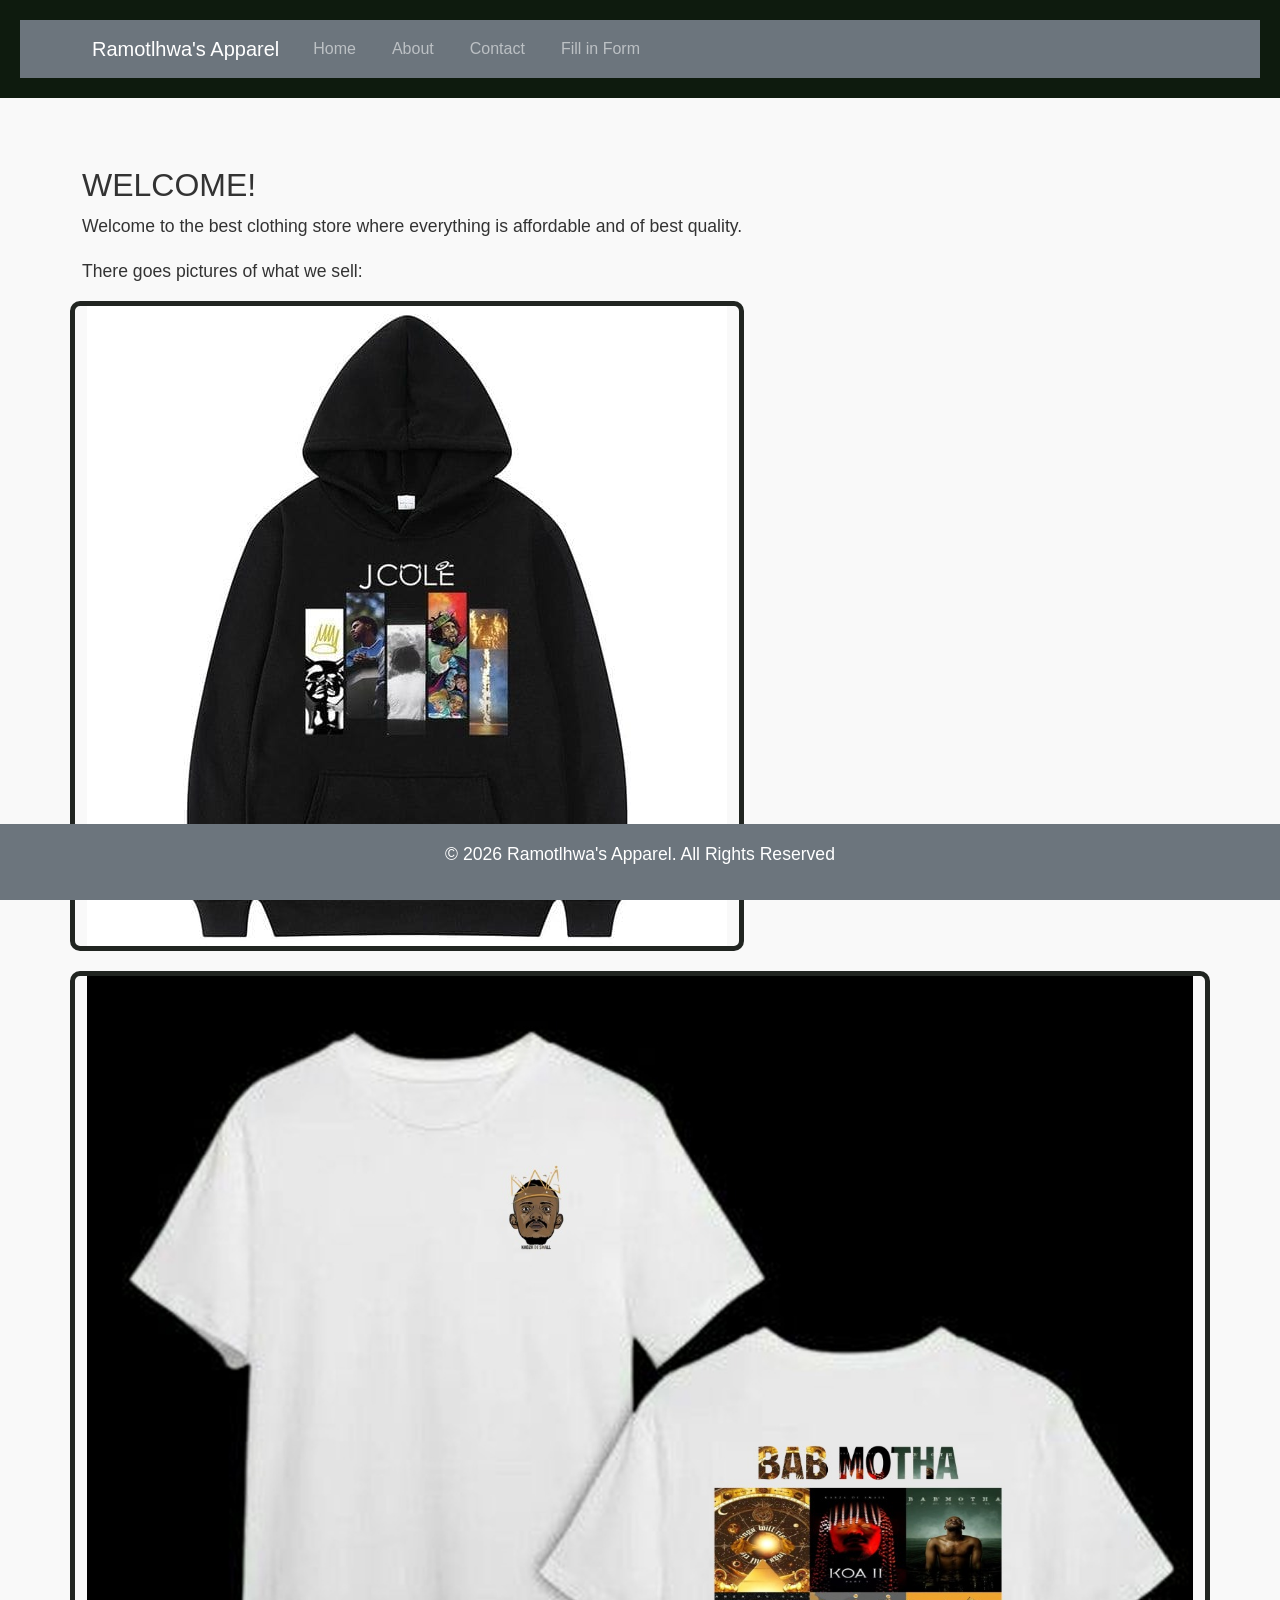
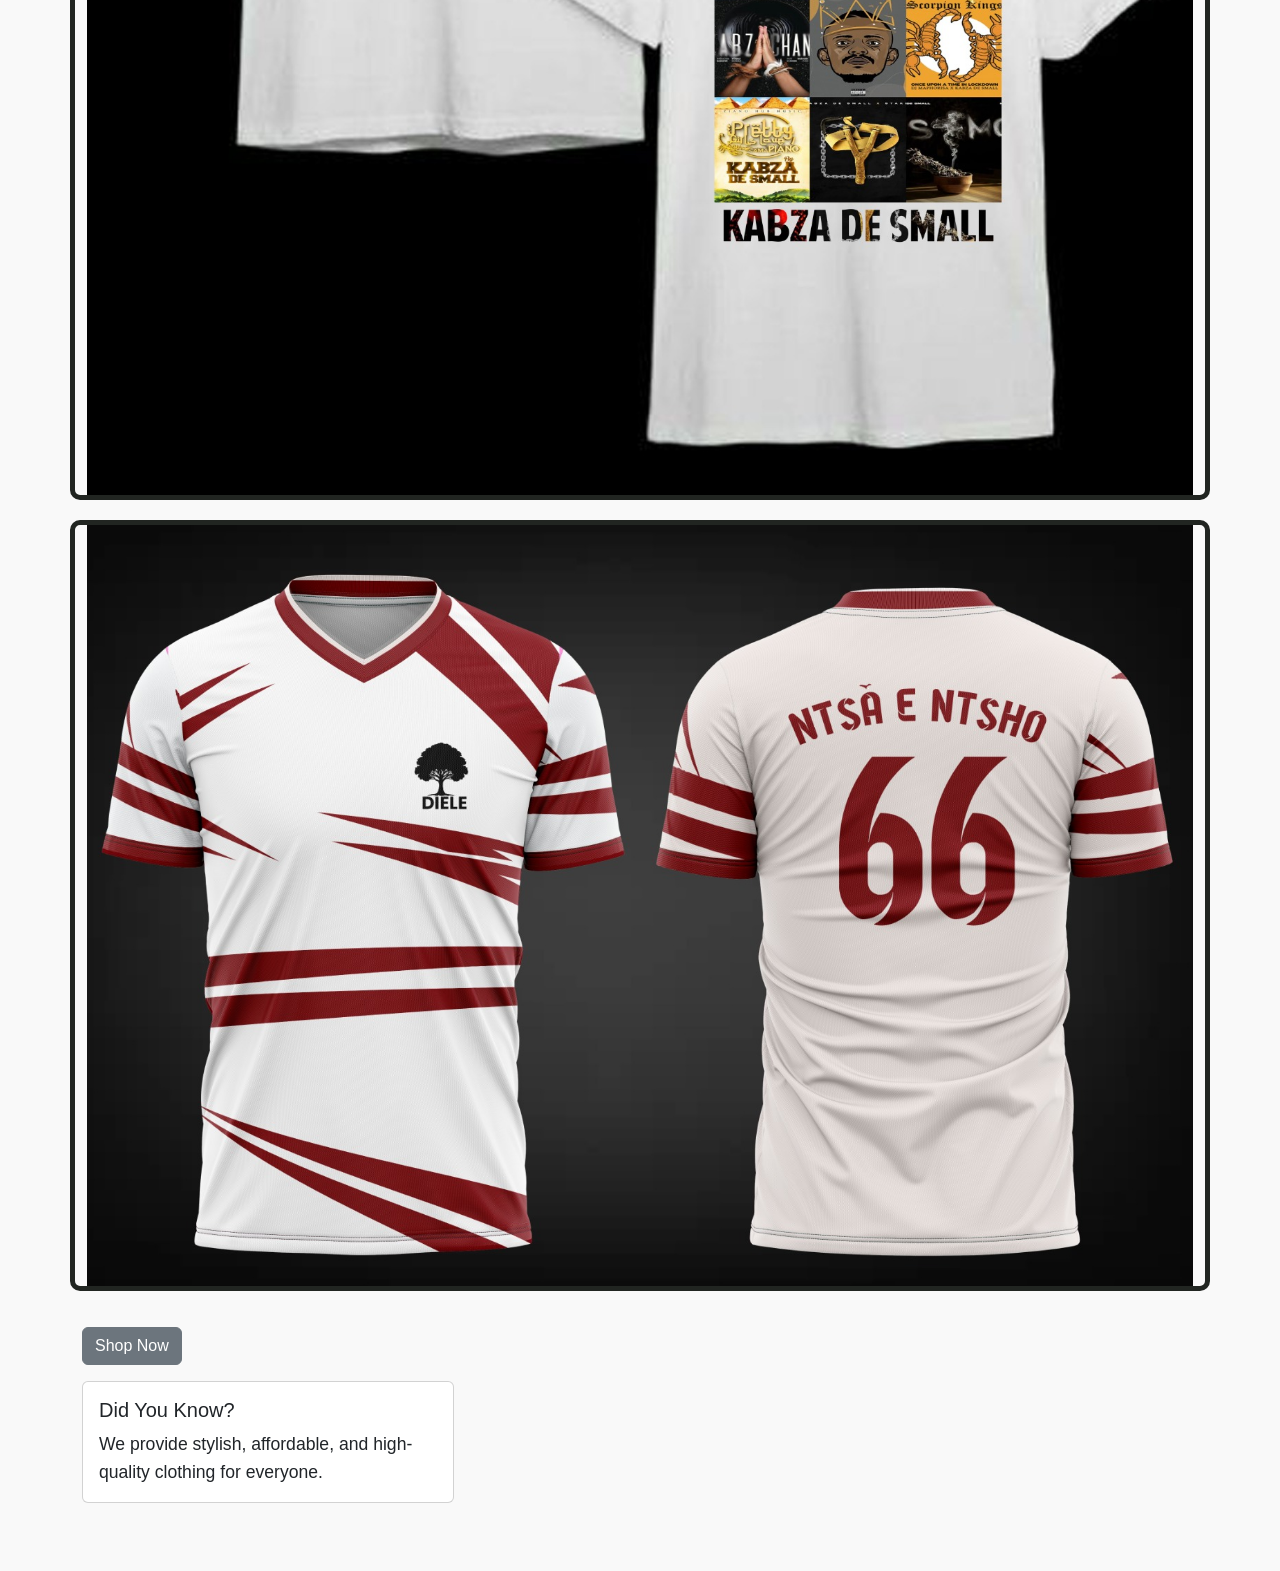
<file: index.html>
<!DOCTYPE html>
<html lang="en">
<head>
<meta charset="UTF-8">
<meta name="viewport" content="width=device-width, initial-scale=1.0">

<title>Ramotlhwa's Apparel</title>

<!-- Bootstrap CSS --> 
<link href="https://cdn.jsdelivr.net/npm/bootstrap@5.3.0/dist/css/bootstrap.min.css" rel="stylesheet"> 
    
<link rel="stylesheet" href="styles.css">
</head>

<body>

<header> 
    <nav class="navbar navbar-expand-lg navbar-dark bg-secondary"> 
        <div class="container"> 
            <a class="navbar-brand" href="index.html">Ramotlhwa's Apparel</a> 

            <button class="navbar-toggler" type="button" data-bs-toggle="collapse" data-bs-target="#navbarNav"> 
                <span class="navbar-toggler-icon"></span> 
            </button> 

            <div class="collapse navbar-collapse" id="navbarNav"> 
                <ul class="navbar-nav"> 
                    <li class="nav-item"> 
                        <a class="nav-link" href="index.html">Home</a> 
                    </li> 
                    <li class="nav-item"> 
                        <a class="nav-link" href="about.html">About</a> 
                    </li> 
                    <li class="nav-item"> 
                        <a class="nav-link" href="contact.html">Contact</a> 
                    </li> 
                    <li class="nav-item"> 
                        <a class="nav-link" href="form.html">Fill in Form</a> 
                    </li> 
                </ul> 
            </div> 
        </div> 
    </nav> 
</header> 

<main class="container my-5"> 
    <div class="row"> 
        <div class="col-md-8"> 

            <h2>WELCOME!</h2> 

            <p>Welcome to the best clothing store where everything is affordable and of best quality.</p> 

            <p>There goes pictures of what we sell:</p> 

        </div style="display: flex; gap: 15px;">

            <img src="cole.jpg" alt="Cole" style="width: min-content;"> 

             <img src="kabza.jpg" alt="Kabza" style="width: min-content;">

              <img src="ntsa.jpg" alt="Ntsa" style="width: min-content;">

        </div>

            <p class="mt-3">
                <a href="about.html" class="btn btn-secondary">Shop Now</a>
            </p> 

        </div> 

        <div class="col-md-4"> 
            <div class="card"> 
                <div class="card-body"> 
                    <h5 class="card-title">Did You Know?</h5> 
                    <p class="card-text">We provide stylish, affordable, and high-quality clothing for everyone.</p> 
                </div> 
            </div> 
        </div> 
    </div> 
</main> 

<footer class="bg-secondary text-white text-center py-3">
<p>&copy; 2026 Ramotlhwa's Apparel. All Rights Reserved</p>
</footer>

<!-- Bootstrap JS and dependencies --> 
<script src="https://cdn.jsdelivr.net/npm/@popperjs/core@2.11.6/dist/umd/popper.min.js"></script> 
<script src="https://cdn.jsdelivr.net/npm/bootstrap@5.3.0/dist/js/bootstrap.min.js"></script> 

</body>
</html>
</file>
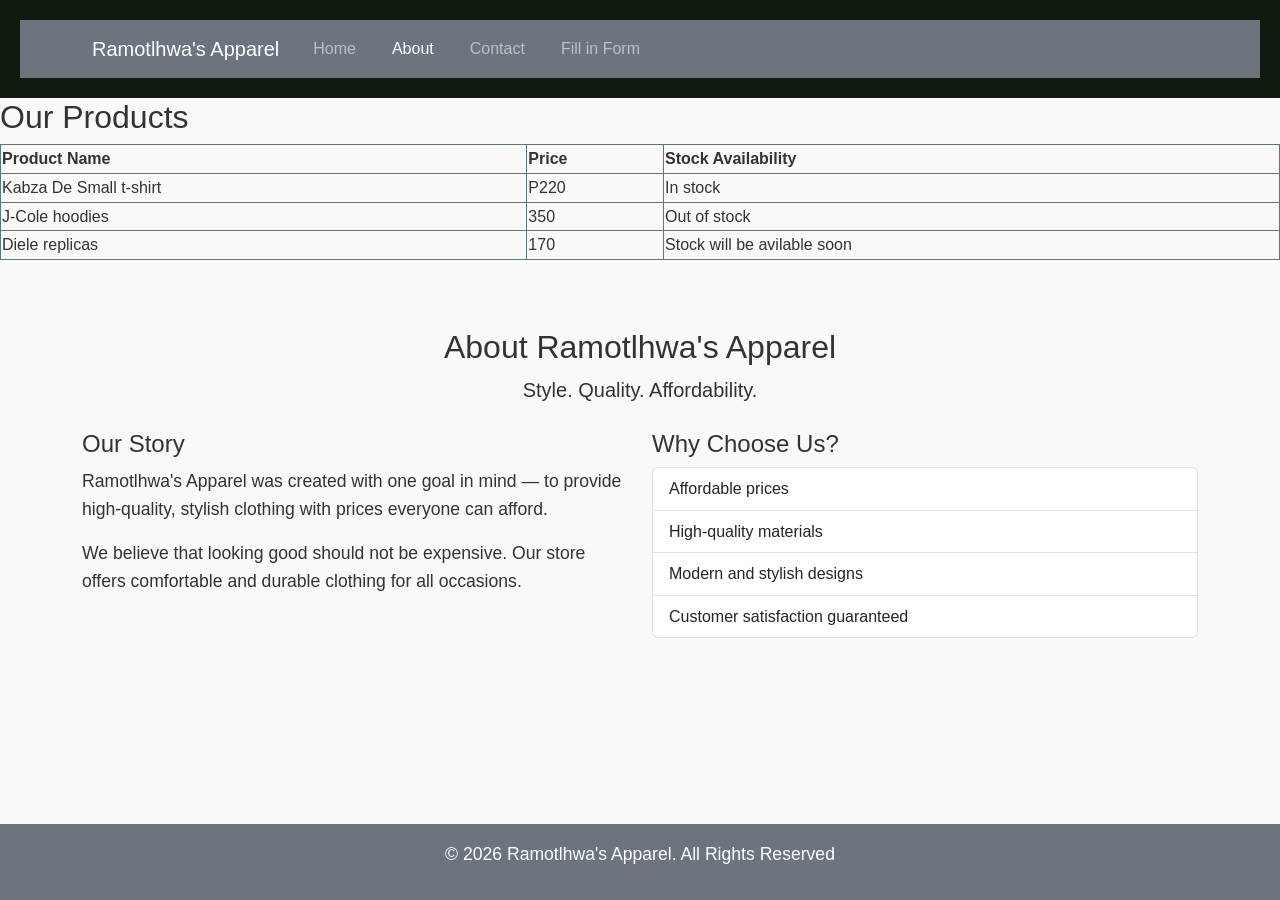
<file: about.html>
<!DOCTYPE html>
<html lang="en">
<head>
<meta charset="UTF-8">
<meta name="viewport" content="width=device-width, initial-scale=1.0">

<title>About | Ramotlhwa's Apparel</title>

<!-- Bootstrap CSS --> 
<link href="https://cdn.jsdelivr.net/npm/bootstrap@5.3.0/dist/css/bootstrap.min.css" rel="stylesheet"> 

<link rel="stylesheet" href="styles.css">
</head>

<body>

<header> 
    <nav class="navbar navbar-expand-lg navbar-dark bg-secondary"> 
        <div class="container"> 
            <a class="navbar-brand" href="index.html">Ramotlhwa's Apparel</a> 

            <button class="navbar-toggler" type="button" data-bs-toggle="collapse" data-bs-target="#navbarNav"> 
                <span class="navbar-toggler-icon"></span> 
            </button> 

            <div class="collapse navbar-collapse" id="navbarNav"> 
                <ul class="navbar-nav"> 
                    <li class="nav-item"> 
                        <a class="nav-link" href="index.html">Home</a> 
                    </li> 
                    <li class="nav-item"> 
                        <a class="nav-link active" href="about.html">About</a> 
                    </li> 
                    <li class="nav-item"> 
                        <a class="nav-link" href="contact.html">Contact</a> 
                    </li> 
                     <li class="nav-item"> 
                        <a class="nav-link" href="form.html">Fill in Form</a> 
                    </li> 
                </ul> 
            </div> 
        </div> 
    </nav> 
</header> 

<h2>Our Products</h2>

<table style="width:100%">
  <tr>
    <th>Product Name</th>
    <th>Price</th>
    <th>Stock Availability</th>
  </tr>
  <tr>
    <td>Kabza De Small t-shirt</td>
    <td>P220</td>
    <td>In stock</td>
  </tr>
  <tr>
    <td>J-Cole hoodies</td>
    <td>350</td>
    <td>Out of stock</td>
  </tr>
   <tr>
    <td>Diele replicas</td>
    <td>170</td>
    <td>Stock will be avilable soon</td>
  </tr>
</table>

<main class="container my-5"> 

    <div class="text-center mb-4">
        <h2>About Ramotlhwa's Apparel</h2>
        <p class="lead">Style. Quality. Affordability.</p>
    </div>

    <div class="row">
        <div class="col-md-6">
            <h4>Our Story</h4>
            <p>
                Ramotlhwa's Apparel was created with one goal in mind — 
                to provide high-quality, stylish clothing with prices everyone can afford.
            </p>
            <p>
                We believe that looking good should not be expensive. 
                Our store offers comfortable and durable clothing for all occasions.
            </p>
        </div>

        <div class="col-md-6">
            <h4>Why Choose Us?</h4>
            <ul class="list-group">
                <li class="list-group-item">Affordable prices</li>
                <li class="list-group-item">High-quality materials</li>
                <li class="list-group-item">Modern and stylish designs</li>
                <li class="list-group-item">Customer satisfaction guaranteed</li>
            </ul>
        </div>
    </div>

</main> 

<footer class="bg-secondary text-white text-center py-3">
<p>&copy; 2026 Ramotlhwa's Apparel. All Rights Reserved</p>
</footer>

<!-- Bootstrap JS and dependencies --> 
<script src="https://cdn.jsdelivr.net/npm/@popperjs/core@2.11.6/dist/umd/popper.min.js"></script> 
<script src="https://cdn.jsdelivr.net/npm/bootstrap@5.3.0/dist/js/bootstrap.min.js"></script> 

</body>
</html>
</file>
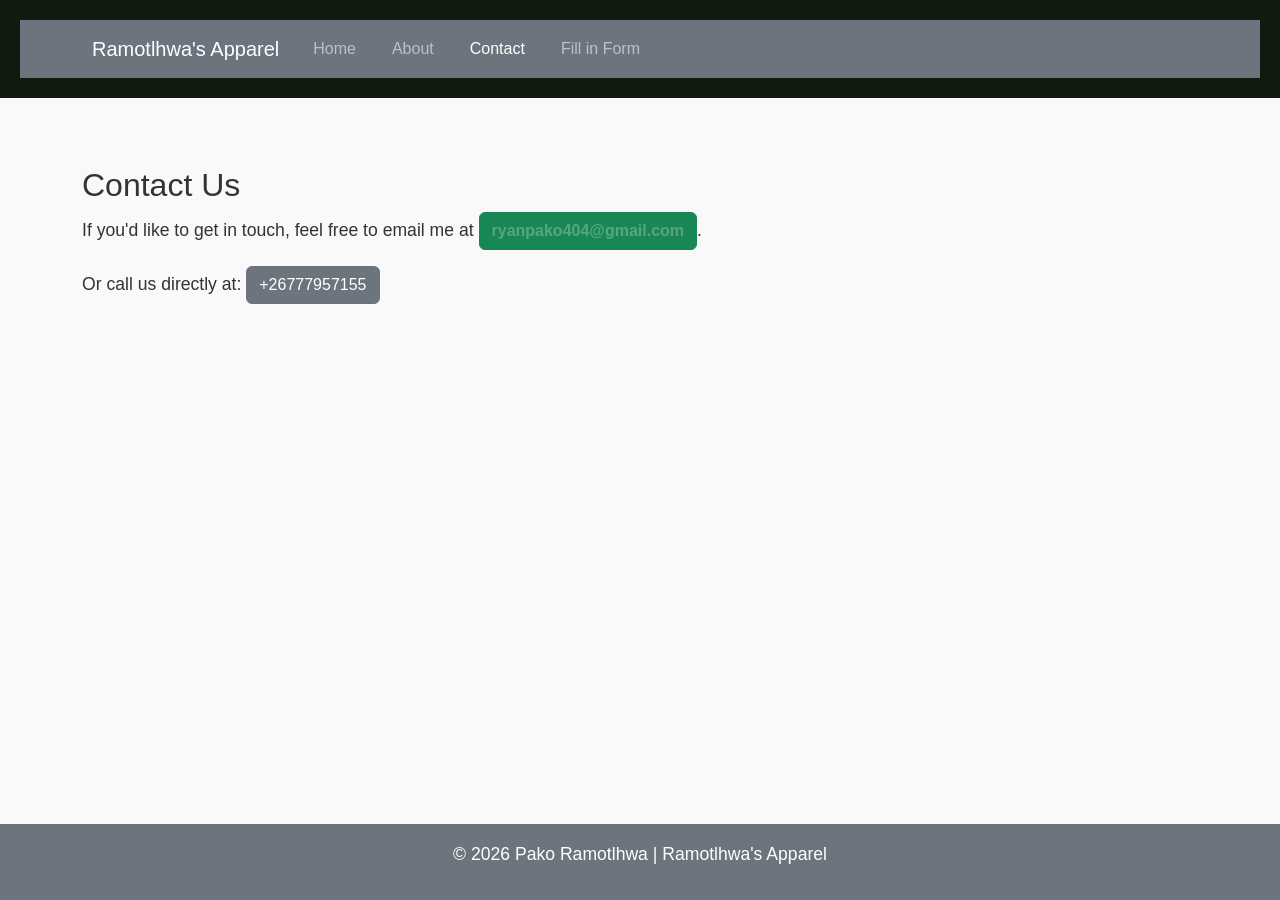
<file: contact.html>
<!DOCTYPE html>
<html lang="en">
<head>
<meta charset="UTF-8">
<meta name="viewport" content="width=device-width, initial-scale=1.0">

<title>Contact | Ramotlhwa's Apparel</title>

<!-- Bootstrap CSS --> 
<link href="https://cdn.jsdelivr.net/npm/bootstrap@5.3.0/dist/css/bootstrap.min.css" rel="stylesheet"> 

<link rel="stylesheet" href="styles.css">
</head>

<body>

<header> 
    <nav class="navbar navbar-expand-lg navbar-dark bg-secondary"> 
        <div class="container"> 
            <a class="navbar-brand" href="index.html">Ramotlhwa's Apparel</a> 

            <button class="navbar-toggler" type="button" data-bs-toggle="collapse" data-bs-target="#navbarNav"> 
                <span class="navbar-toggler-icon"></span> 
            </button> 

            <div class="collapse navbar-collapse" id="navbarNav"> 
                <ul class="navbar-nav"> 
                    <li class="nav-item"> 
                        <a class="nav-link" href="index.html">Home</a> 
                    </li> 
                    <li class="nav-item"> 
                        <a class="nav-link" href="about.html">About</a> 
                    </li> 
                    <li class="nav-item"> 
                        <a class="nav-link active" href="contact.html">Contact</a> 
                    </li> 
                     <li class="nav-item"> 
                        <a class="nav-link" href="form.html">Fill in Form</a> 
                    </li> 
                </ul> 
            </div> 
        </div> 
    </nav> 
</header> 

<main class="container my-5"> 

    <h2>Contact Us</h2> 

     <p>If you'd like to get in touch, feel free to email me at 
<a href="mailto:ryanpako404@gmail.com" class="btn btn-success">
ryanpako404@gmail.com
</a>.
</p>

    <p class="mt-3">
        Or call us directly at:
        <a href="tel:+26777957155" class="btn btn-secondary">
            +26777957155
        </a>
    </p>

</main> 

<footer class="bg-secondary text-white text-center py-3">
<p>&copy; 2026 Pako Ramotlhwa | Ramotlhwa's Apparel</p>
</footer>

<!-- Bootstrap JS and dependencies --> 
<script src="https://cdn.jsdelivr.net/npm/@popperjs/core@2.11.6/dist/umd/popper.min.js"></script> 
<script src="https://cdn.jsdelivr.net/npm/bootstrap@5.3.0/dist/js/bootstrap.min.js"></script> 

</body>
</html>
</file>
<file: styles.css>
body {

font-family: Arial, sans-serif;

color: #333;

background-color: #f9f9f9;

margin: 0;

padding: 0;

line-height: 1.6;

}


header {

background-color: #0e1b0e;

color: white;

padding: 20px;

text-align: center;

}


header h1 {

margin: 0;

}


nav a {

color: white;

text-decoration: none;

margin: 0 10px;

}


nav a:hover {

text-decoration: underline;

}


main {

padding: 20px;

max-width: 800px;

margin: 0 auto;

}


main img {

max-width: 100%;

height: auto;

display: block;

margin: 20px 0;

}


footer {

background-color: #333;

color: white;

text-align: center;

padding: 10px;

position: fixed;

bottom: 0;

width: 100%;

}


p {

font-size: 1.1em;

}


a {

color: #1f2b24;

text-decoration: none;

}


a:hover {

text-decoration: underline;

}


img {

border: 5px solid #212521;

border-radius: 10px;

}


main a[href^="mailto:"] {

color: #fffbfa44;

font-weight: bold;

}


 table, th, td {
border: 1px solid rgb(0, 0, 0);
  border-style: ridge;
   border-color: #5b7777;
}
</file>
